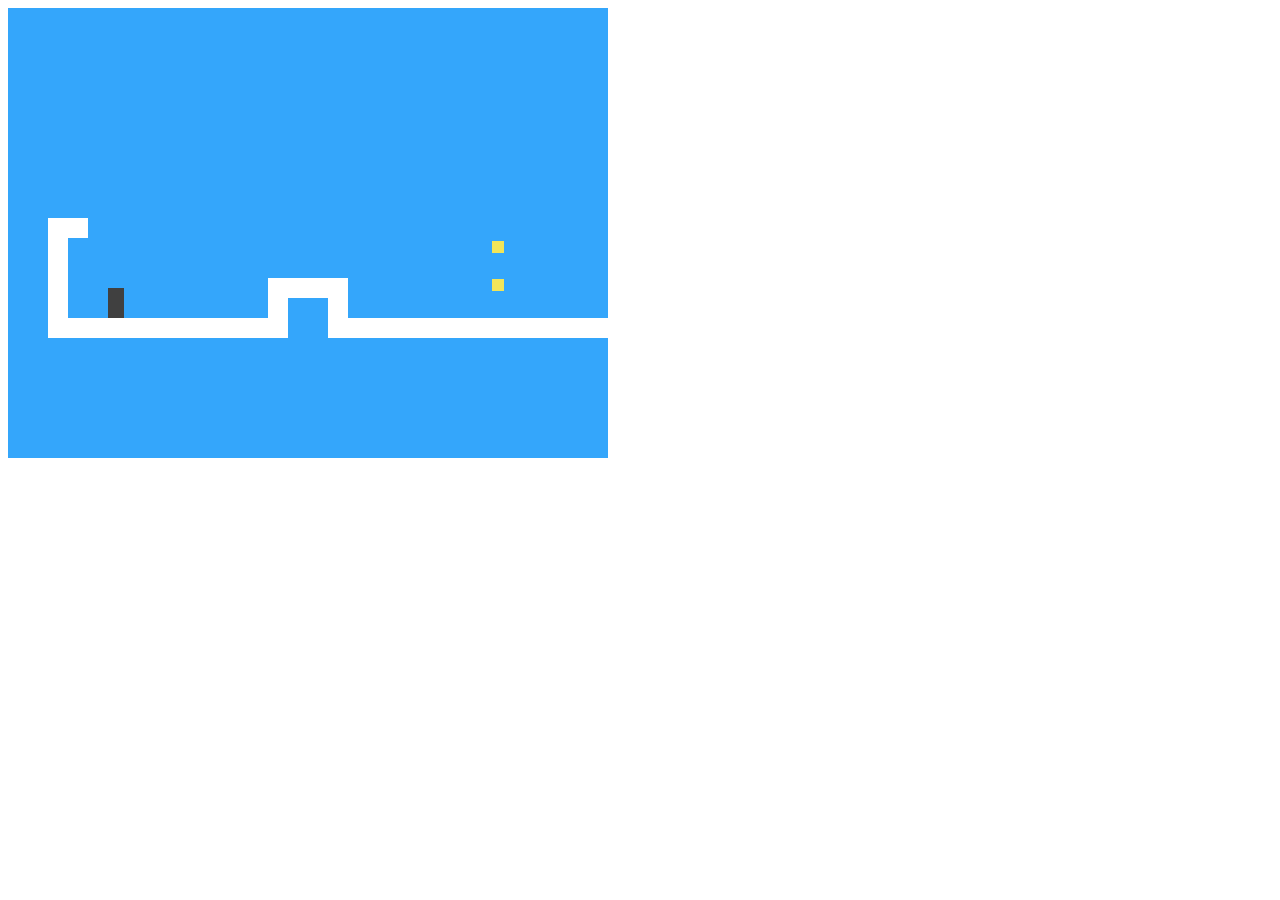
<file: eloquentJavascript/chapter16Project/index.html>
<!DOCTYPE html>
<html lang="en">
<head>
    <meta charset="UTF-8">
    <meta http-equiv="X-UA-Compatible" content="IE=edge">
    <meta name="viewport" content="width=device-width, initial-scale=1.0">
    <script src="chapter16Project.js"></script>
    <script src="levels.js"></script>

    <link rel="stylesheet" href="style.css">
    <title>Platformer</title>
</head>
<body>
    <script>
        runGame(GAME_LEVELS, DOMDisplay);
    </script>    
</body>
</html>
</file>
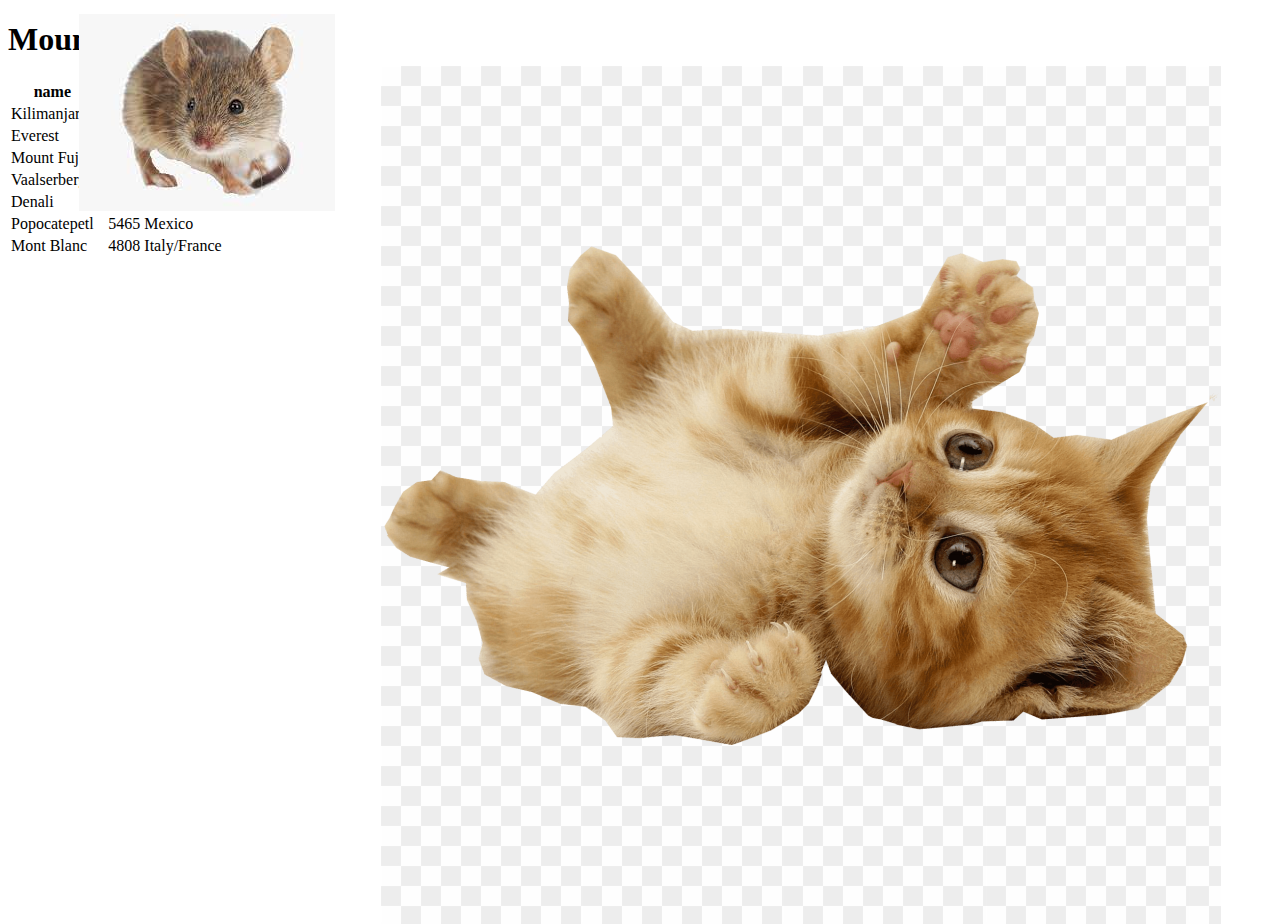
<file: eloquentJavascript/chapter 14Exorcises.html>
<!doctype html>

<h1>Mountains</h1>

<div id="mountains"></div>

<style>body { min-height: 200px }</style>
<img src="img/cat.png" id="cat" style="position: absolute">
<img src="img/mouse.jpeg" id="mouse" style="position: absolute">

<script>
  const MOUNTAINS = [
    {name: "Kilimanjaro", height: 5895, place: "Tanzania"},
    {name: "Everest", height: 8848, place: "Nepal"},
    {name: "Mount Fuji", height: 3776, place: "Japan"},
    {name: "Vaalserberg", height: 323, place: "Netherlands"},
    {name: "Denali", height: 6168, place: "United States"},
    {name: "Popocatepetl", height: 5465, place: "Mexico"},
    {name: "Mont Blanc", height: 4808, place: "Italy/France"}
  ];

  // Your code here
  function buildTable(data) {
      let table = document.createElement("table"); //Creates the html table element <table></table>

      let fields = Object.keys(data[0]); //get an array of the properties in the first object in the given array, store in fields
      let headRow = document.createElement("tr"); //create a table row element <tr></tr>, store it in headRow
      fields.forEach(function(field) { //for each index in the fields array (mountain's object's properties)
          let headCell = document.createElement("th"); //create a <th> element (for heading cells) for each field, store in headCell
          headCell.appendChild(document.createTextNode(field)); //append <th> with the text of the current index of field
          headRow.appendChild(headCell); //add to the head row (<th>(field text)</th>)
      });
      table.appendChild(headRow); //add the head row to the table (<tr><th>(field text)</th></tr>)

      data.forEach(function(object) { //for each mountain object within the mountains array
          let row = document.createElement("tr"); //create a <tr> element, store it in row
          fields.forEach(function(field) { //for each index in the fields array (mountain's object's properties)
              let cell = document.createElement("td"); //create a <td> element (for regular cells), store in cell
              cell.appendChild(document.createTextNode(object[field])); //appent the <td> with the text content
              if (typeof object[field] == "number") { //if the value is a number
                  cell.style.textAlign = "right"; //style it to the right
              }
              row.appendChild(cell); //add current cell to the row
          });
          table.appendChild(row); //add the current row to the table
      });
      return table; //return the table
      /*outputs raw html formatted like:
      <table>
        <tr>
            <th>name</th>
            <th>height</th>
            <th>place</th>
        </tr>
        <tr>
            <td>mountain info</td>
        </tr>
      </table>
      */
  }
  console.log(buildTable(MOUNTAINS));
  document.querySelector("#mountains") //finds an element with the id mountains
    .appendChild(buildTable(MOUNTAINS)); //builds the table and appends it to the mountains div

//-------------------Elements by Tag Name-------------------//

function elementByTag( node, tagName ) {
    let found = []; //Innitialize empty found array
    tagName = tagName.toUpperCase(); //set the given tagName to all upper case 

    function search(node) { //internal function to search every node
        for(let i = 0; i < node.childNodes.length; i++) { //loop through each of this nodes child nodes
            let child = node.childNodes[i]; //set child to the current child node
            if (child.nodeType === document.ELEMENT_NODE) { //check to see if the node is type 1, element (<>)
                if (child.NodeName === tagName) { //if the child node's name is the tag we are looking for
                    found.push(child); //add the child to the found array
                    search(child); //run search on the child node to see if any of it's children match the tag
                }
            }
        }
    }
    search(node); //innitialize the search
    return found; //return the array of found nodes
}

//-------------------The Cat's Hat-------------------//

let cat = document.querySelector("#cat"); //store the cat element in the cat var
  let mouse = document.querySelector("#mouse"); //store the mouse element in the mouse var

  let angle = 0; //innitialize angle at 0
  let lastTime = null; //innitialize lastTime at null
  function animate(time) { 
    if (lastTime != null) angle += (time - lastTime) * 0.001; //if lastTime is null, increase angle by the ammount of time passed (animated by amount of time passed vs steps to avoid stutters due to performance)
    lastTime = time; //set lastTime equal to time
    cat.style.top = (Math.sin(angle) * 40 + 40) + "px"; //adjust the top coordinate of the cat to move up and down on an oval
    cat.style.left = (Math.cos(angle) * 200 + 230) + "px"; //adjust the left coordinate of the cat to move left and right on an oval

    // Your extensions here.
    mouse.style.top = (Math.sin(angle+Math.PI) * 40 + 40) + "px"; 
    mouse.style.left = (Math.cos(angle+Math.PI) * 200 + 230) + "px";

    requestAnimationFrame(animate); //tell the browser to update the animation //60 fps //loop
  }
  requestAnimationFrame(animate); //start the animation
</script>
</file>
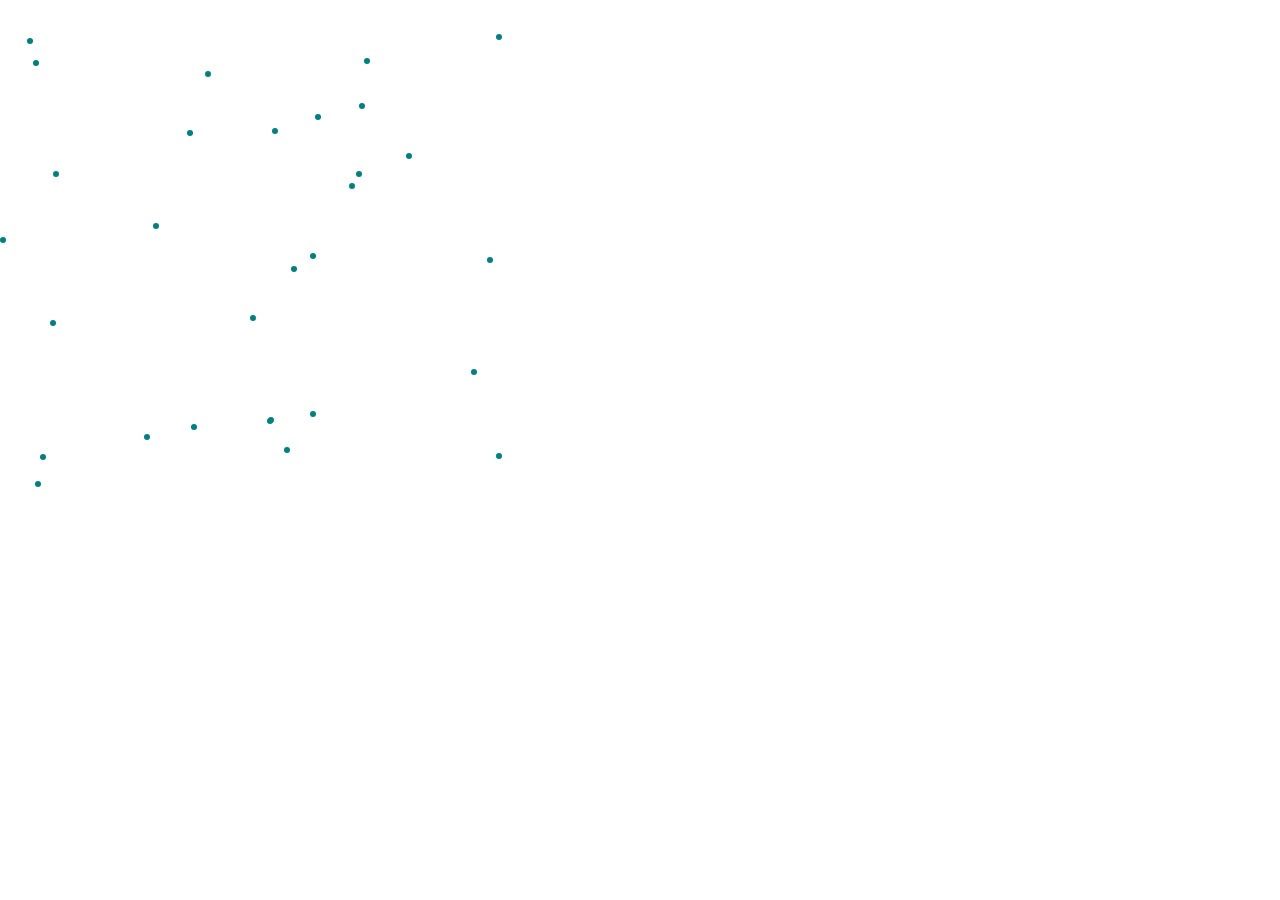
<file: eloquentJavascript/chapter15ExorcisesP2.html>
<!doctype html>

<body>

</body>

<style>
    .trail {
        position:absolute;
        height: 6px; width: 6px;
        border-radius: 3px;
        background: teal;
    }
    body {
        height: 300px;
    }
</style>

<script>
    function createTrail(numOfFollowers) {
        for(i = 0; i < numOfFollowers; i++) {
            let trail = document.createElement("div");
            trail.className = "trail";
            trail.style.left = (Math.random()*500) + "px";
            trail.style.top = (Math.random()*500) + "px";
            document.body.appendChild(trail);
            trails.push(trail);
        }
    }
    let trails = [];
    createTrail(30);
    let currentTrail = 0;

    window.addEventListener("mousemove", event => {
        let thisTrail = trails[currentTrail];
        thisTrail.style.left = (event.pageX - 3) + "px";
        thisTrail.style.top = (event.pageY - 3) + "px";
        currentTrail = (currentTrail + 1) % trails.length;
    });

</script>
</file>
<file: eloquentJavascript/chapter16Project/style.css>
.background    { background: rgb(52, 166, 251);
    table-layout: fixed;
    border-spacing: 0;              }
.background td { padding: 0;                     }
.lava          { background: rgb(255, 100, 100); }
.wall          { background: white;              }

.actor  { position: absolute;            }
.coin   { background: rgb(241, 229, 89); }
.player { background: rgb(64, 64, 64);   }

.lost .player {
    background: rgb(160, 64, 64);
}
.won .player {
    box-shadow: -4px -7px 8px white, 4px -7px 8px white;
}

.game {
    overflow: hidden;
    max-width: 600px;
    max-height: 450px;
    position: relative;
}
</file>
